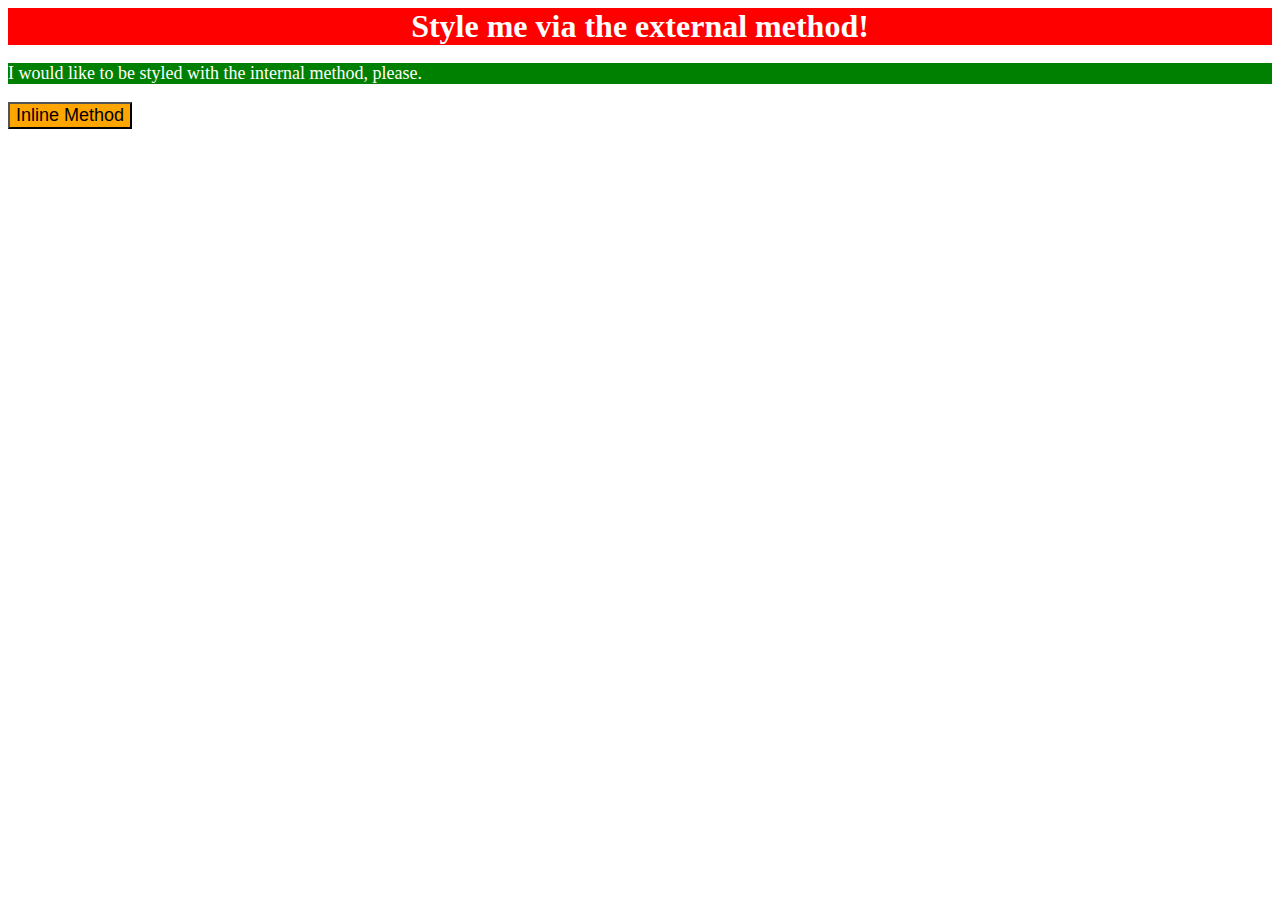
<file: foundations/01-css-methods/index.html>
<!DOCTYPE html>
<html lang="en">
  <head>
    <style>
      p {
        background-color: green;
        color: white;
        font-size: 18px;
      }
    </style>
    <link rel="stylesheet" href="styles.css" />
    <meta charset="UTF-8">
    <meta http-equiv="X-UA-Compatible" content="IE=edge">
    <meta name="viewport" content="width=device-width, initial-scale=1.0">
    <title>Methods for Adding CSS</title>
  </head>
  <body>
    <div>Style me via the external method!</div>
    <p>I would like to be styled with the internal method, please.</p>
    <button style="background-color: orange; font-size: 18px;">Inline Method</button>
  </body>
</html>
</file>
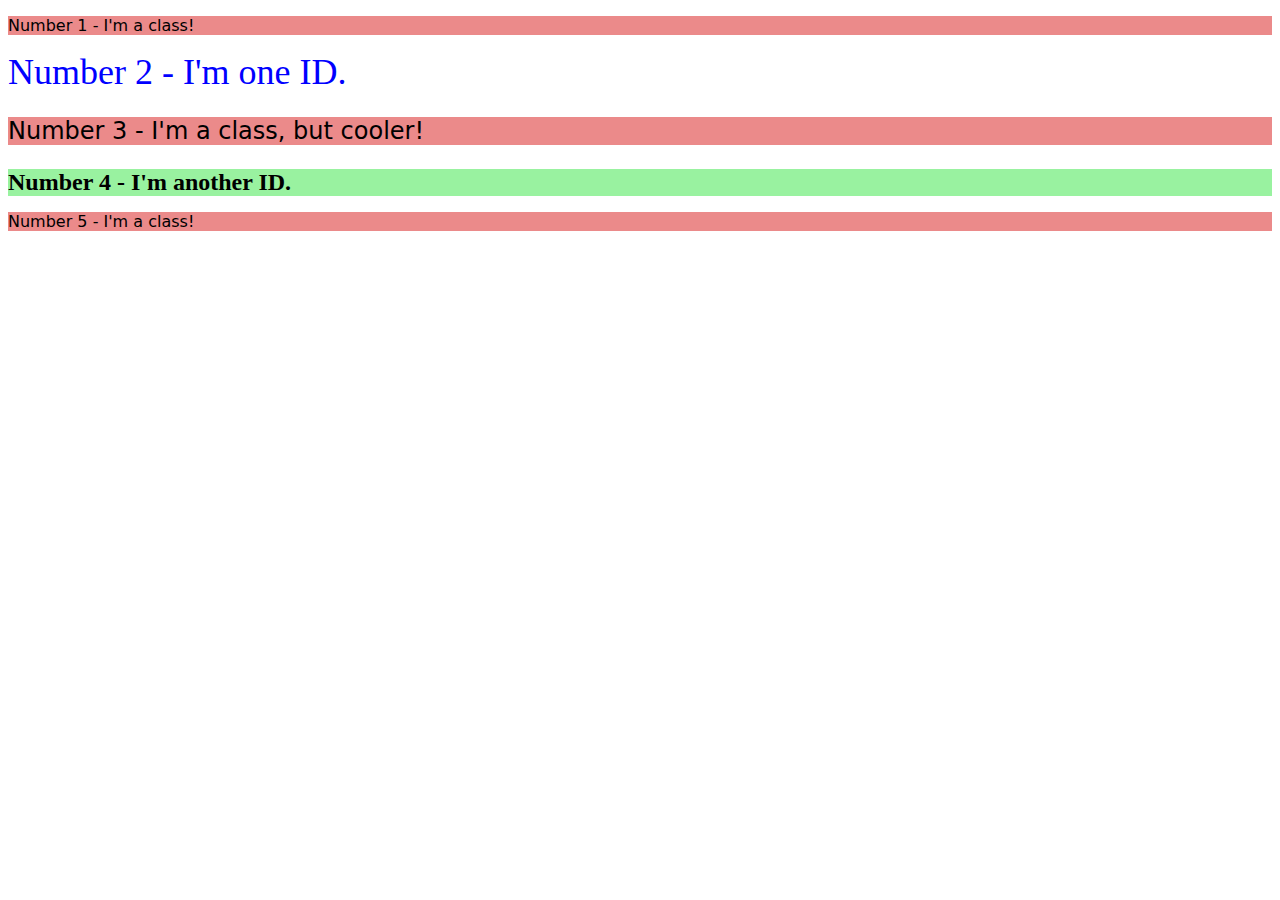
<file: foundations/02-class-id-selectors/index.html>
<!DOCTYPE html>
<html lang="en">
  <head>
    <link rel="stylesheet" href="style.css" />
    <meta charset="UTF-8">
    <meta http-equiv="X-UA-Compatible" content="IE=edge">
    <meta name="viewport" content="width=device-width, initial-scale=1.0">
    <title>Class and ID Selectors</title>
    <link rel="stylesheet" href="style.css">
  </head>
  <body>
    <p class="odd">Number 1 - I'm a class!</p>
    <div id="two">Number 2 - I'm one ID.</div>
    <p class="odd adjust-font-size">Number 3 - I'm a class, but cooler!</p>
    <div id="fourth">Number 4 - I'm another ID.</div>
    <p class="odd">Number 5 - I'm a class!</p>
  </body>
</html>
</file>
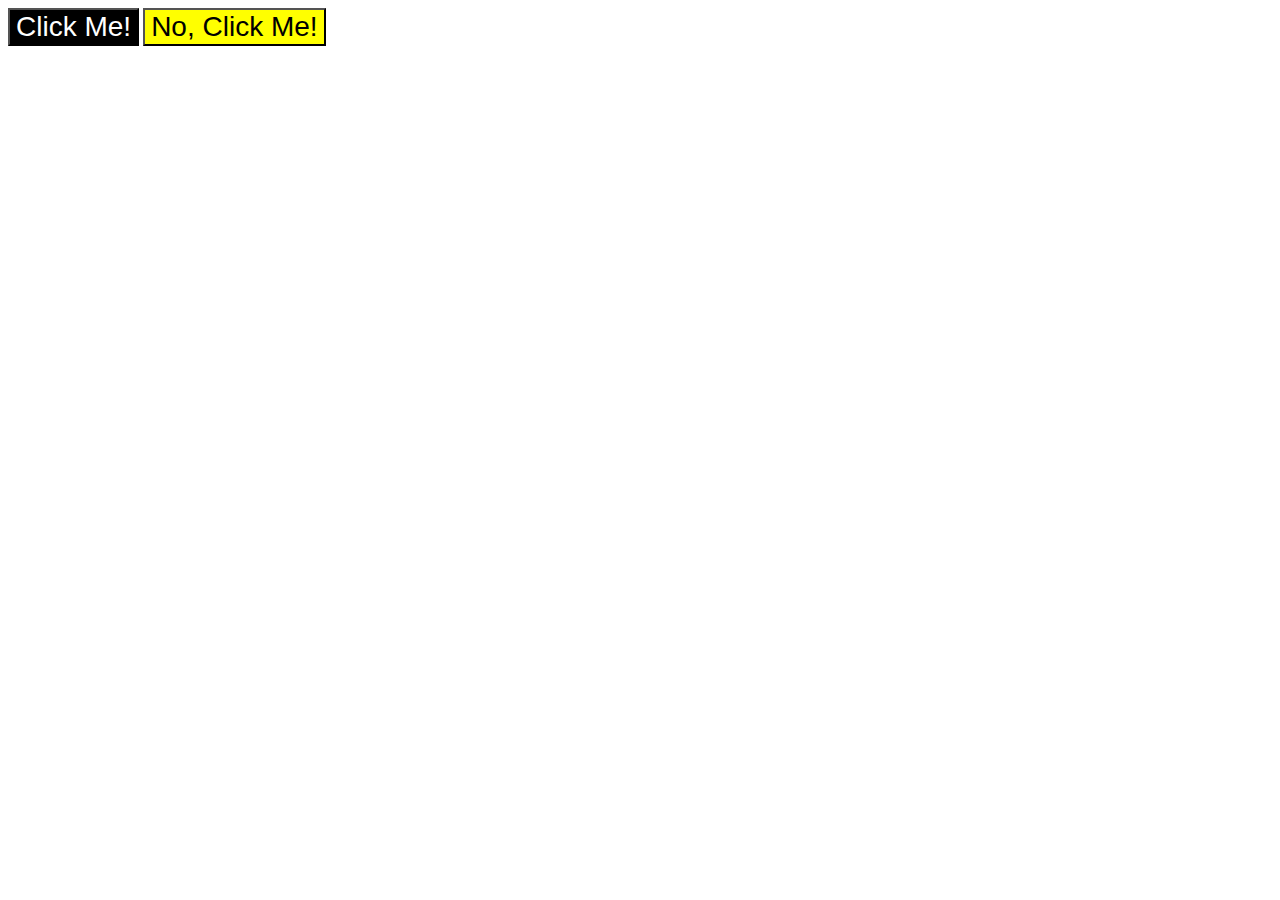
<file: foundations/03-grouping-selectors/index.html>
<!DOCTYPE html>
<html lang="en">
  <head>
    <link rel="stylesheet" href="style.css" />
    <meta charset="UTF-8">
    <meta http-equiv="X-UA-Compatible" content="IE=edge">
    <meta name="viewport" content="width=device-width, initial-scale=1.0">
    <title>Grouping Selectors</title>
    <link rel="stylesheet" href="style.css">
  </head>
  <body>
    <button class="first">Click Me!</button>
    <button class="second">No, Click Me!</button>
  </body>
</html>
</file>
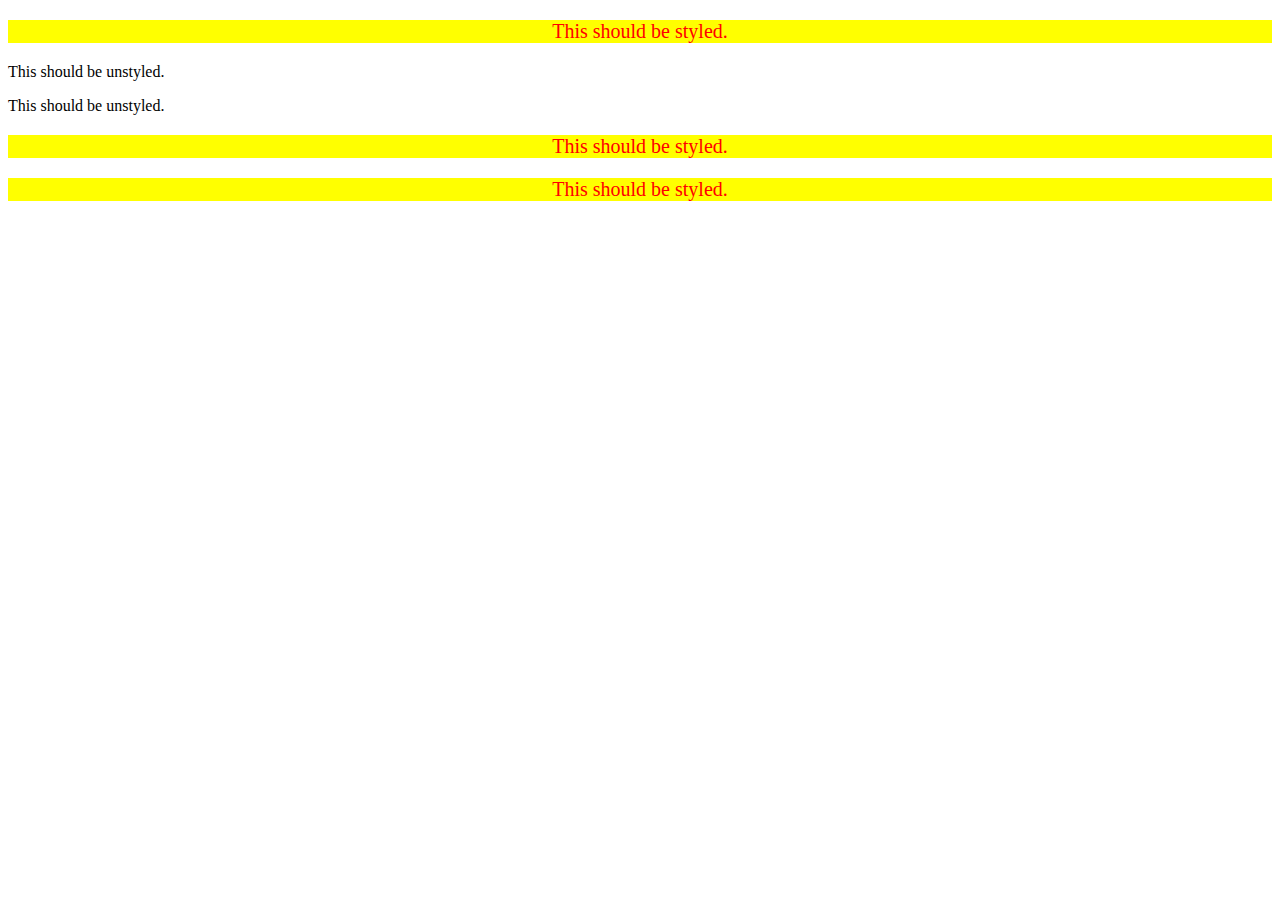
<file: foundations/05-descendant-combinator/index.html>
<!DOCTYPE html>
<html lang="en">
  <head>
    <link rel="stylesheet" href="style.css" />
    <meta charset="UTF-8">
    <meta http-equiv="X-UA-Compatible" content="IE=edge">
    <meta name="viewport" content="width=device-width, initial-scale=1.0">
    <title>Descendant Combinator</title>
    <link rel="stylesheet" href="style.css">
  </head>
  <body>
    <div class="container">
      <p class="text">This should be styled.</p>
    </div>
    <p class="text">This should be unstyled.</p>
    <p class="text">This should be unstyled.</p>
    <div class="container">
      <p class="text">This should be styled.</p>
      <p class="text">This should be styled.</p>
    </div>
  </body>
</html>
</file>
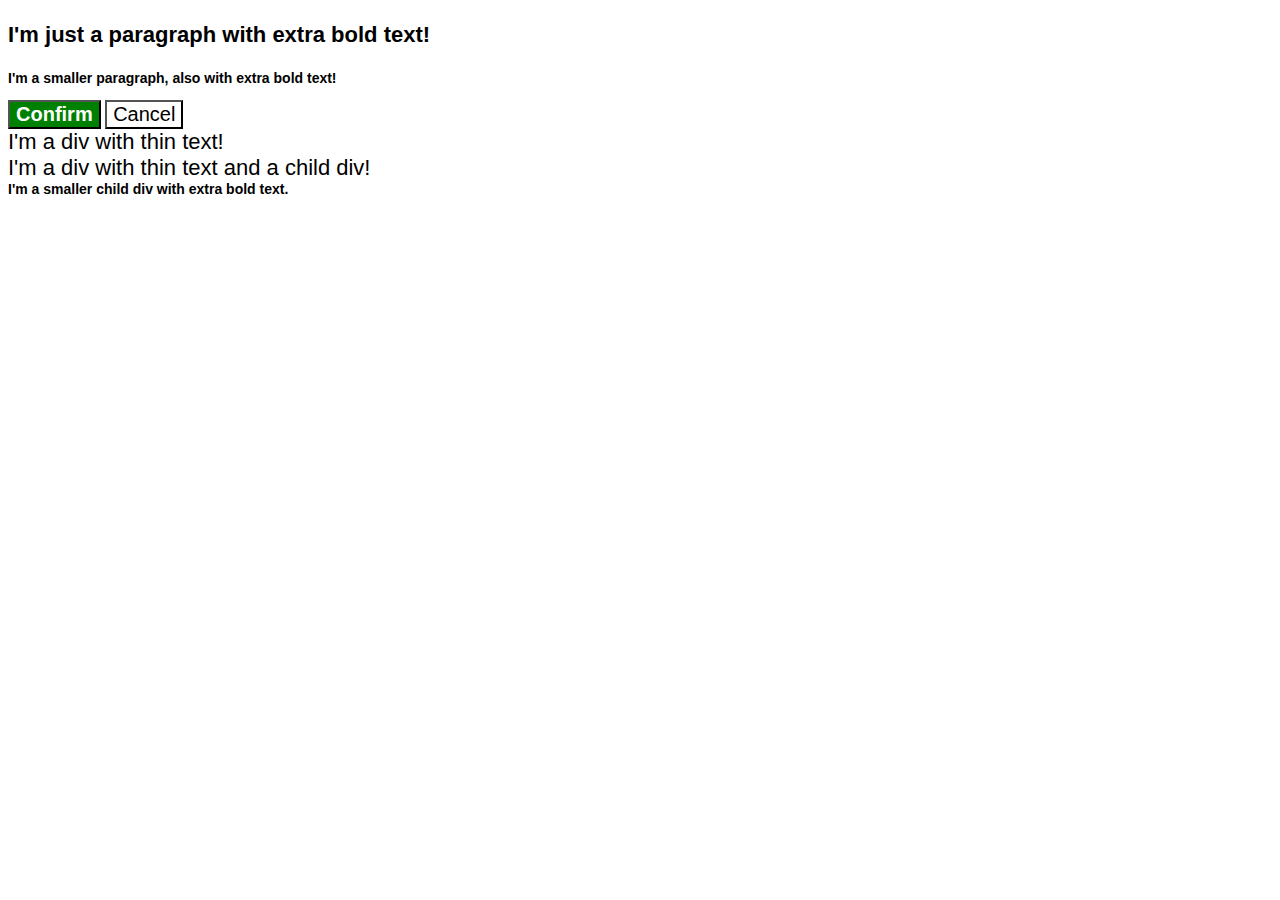
<file: foundations/06-cascade-fix/index.html>
<!DOCTYPE html>
<html lang="en">
  <head>
    <link rel="stylesheet" href="style.css" />
    <meta charset="UTF-8">
    <meta http-equiv="X-UA-Compatible" content="IE=edge">
    <meta name="viewport" content="width=device-width, initial-scale=1.0">
    <title>Fix the Cascade</title>
    <link rel="stylesheet" href="style.css">
  </head>
  <body>
    <p class="para">I'm just a paragraph with extra bold text!</p>
    <p class="para small-para">I'm a smaller paragraph, also with extra bold text!</p>

    <button id="confirm-button" class="button confirm">Confirm</button>
    <button id="cancel-button" class="button cancel">Cancel</button>

    <div class="text">I'm a div with thin text!</div>
    <div class="text">I'm a div with thin text and a child div!
      <div class="text child">I'm a smaller child div with extra bold text.</div>
    </div>
  </body>
</html>
</file>
<file: foundations/01-css-methods/styles.css>
div {
    background-color: red;
    color: white;
    font-size: 32px;
    text-align: center;
    font-weight: bold;

}
</file>
<file: foundations/02-class-id-selectors/style.css>
.odd {
    background-color: #eb8a8a;
    font-family: "Verdana", "DejaVu Sans", sans-serif ;
}

#two {
    color: blue; 
    font-size: 36px;
}

.adjust-font-size{
    font-size: 24px;
}

#fourth {
    background-color: #99f2a0;
    font-size: 24px;
    font-weight: bold;
}
</file>
<file: foundations/03-grouping-selectors/style.css>
.first {
    background-color: black;
    color: white;
}

.second {
    background-color: yellow;
}

.first, 
.second {
    font-size: 28px;
    font-family:"Helvetica", "Times New Roman", sans-serif  ;
}
</file>
<file: foundations/05-descendant-combinator/style.css>
.container .text {
background-color: yellow;
color: red;
font-size: 20px;
text-align: center;

}
</file>
<file: foundations/06-cascade-fix/style.css>
body {
  font-family: Arial, Helvetica, sans-serif;
}

.para,
.small-para {
  color: hsl(0, 0%, 0%);
  font-weight: 800;
}

.para.small-para {
  font-size: 14px;
  font-weight: 800;
}

.para {
  font-size: 22px;
}

#confirm-button {
  background: green;
  color: white;
  font-weight: bold;
} 

button {
  background-color: rgb(255, 255, 255);
  color: rgb(0, 0, 0);
  font-size: 20px;
}

div .child {
  color: rgb(0, 0, 0);
  font-weight: 800;
  font-size: 14px;
}

div {
  color: rgb(0, 0, 0);
  font-size: 22px;
  font-weight: 100;
}
</file>
